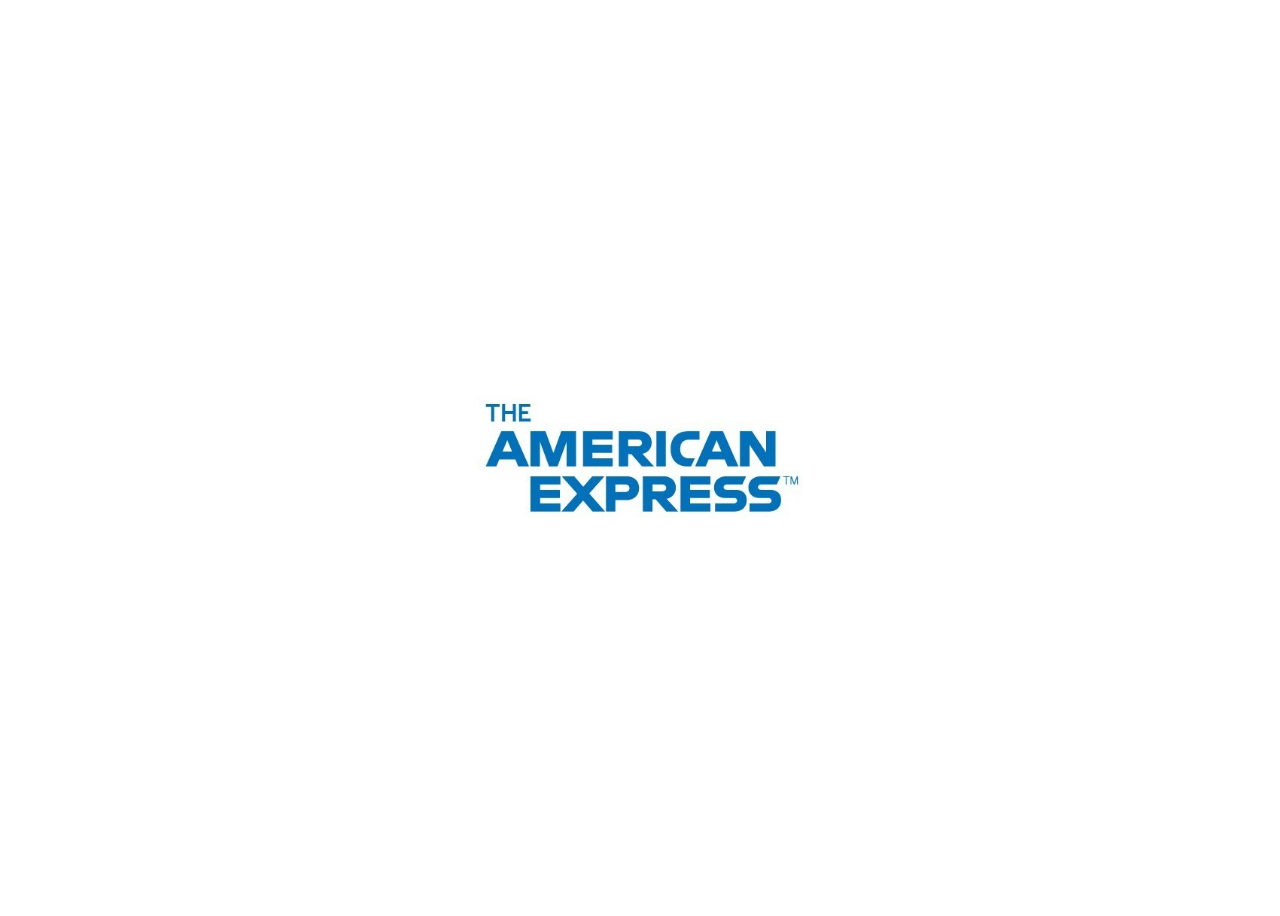
<file: index.html>
<!DOCTYPE html>
<html lang="ko">
<head>
    <title>LeeJaeJin</title>
    <link rel="stylesheet" href="style.css">
    <meta name="viewport" content="width=device-width, initial-scale=1.0">
<meta charset="UTF-8">

</head>
<body>
    <div class="first-wrap">
        <div class="first"></div>
        <div class="first-bottom"></div>
    </div> 

    <script src="https://ajax.googleapis.com/ajax/libs/jquery/3.6.4/jquery.min.js"></script>
    <script src="index.js"></script>
</body>
</html>
</file>
<file: style.css>
/* G마켓 산스 폰트 */
@font-face{ font-family: 'GmarketSansMedium'; src: url('https://cdn.jsdelivr.net/gh/projectnoonnu/noonfonts_2001@1.1/GmarketSansMedium.woff')
    format('woff'); font-weight: normal; font-style: normal;}
/* G마켓 산스 폰트 종료 */

/* 첫 화면 로고 이미지 동작 CSS*/
body *{list-style-type: none;
    margin: 0; padding: 0; box-sizing: border-box; 
}

.first-wrap{ 
    display:flex; height:100vh; align-items:center; justify-content: center; flex-direction:column;
}

.first{
    background: url(./img/logo.jpg)no-repeat center/ cover; width: 350px; height: 180px;
}
.first-bottom{
    animation:border-bottom 1.5s;
    background: #0076C0; height: 11px;
}

@keyframes border-bottom {
    0%{width: 0;}
    100%{width: 370px;}
}

/* 첫 화면 로고 이미지 동작 CSS*/


/* header 시작 */

/* login-wrap */

a {text-decoration: none; color:initial;}
a:hover {opacity: 0.5; cursor: pointer;
    text-decoration: underline;}

.login-wrap{
    display: flex;
    align-items: center; 
    justify-content: flex-end; 
    margin-right: 20px; 
    padding: 30px;
}

.login-wrap>div{ 
    border-radius: 25px; background:#0076C0; color:white; padding: 13px; font-weight:bold ;
}

.login-wrap ul { 
    display: flex; margin-left: 50px;
}


.login-wrap ul li{ 
    display: flex; margin-left: 55px; margin-right:20px;
}

/* login-wrap END */

/* gnd-wrap */
.gnd-wrap img{
    width:200px; margin-left: 80px; float: left;
}

.menu-list{ font-family: 'GmarketSansMedium';
    display: flex;
}

.menu-list ul{
    display: flex; width: 85%;
}

.menu-list ul li{
    width: 100%;   margin: 50px 0 0 150px; font-size: 1.1rem;
}
.menu-list ul li:hover{
    opacity: 0.5;
}

header div:nth-of-type(2) button{ 
    border: none; cursor: pointer; background: none; margin-top:30px;
}

header div:nth-of-type(2) button img{
    width: 60px;
}

/* gnd-wrap END */

/* main 시작 */
#main-card{
    margin:100px 0 0 100px; width: 575px; height: 365px;
}
/* 메인화면 골드 블랙 플래티넘 카드 */
.main-card-img div{
    position: absolute;
}

.main-card-img{
    position: relative;
    width: 575px;
    height: 365px;
}

.main-card-img div:nth-of-type(1){
    width:575px; height:365px;
    background: url(./img/sliver-card.png)no-repeat center/ cover; z-index:4;
}
.main-card-img div:nth-of-type(2){
    width:575px; height:365px;
    background: url(./img/goldcard.png)no-repeat center/ cover; z-index:3;
}
.main-card-img div:nth-of-type(3){
    width:575px; height:365px;
    background: url(./img/greencard.png)no-repeat center/ cover; z-index:2;
}
.main-card-img div:nth-of-type(4){
    width:575px; height:365px;
    background: url(./img/black-card.png)no-repeat center/ cover; z-index:1;
}


.main-btn-wrap{
    display: flex; justify-content: center; margin:10px;
}

.main-btn-wrap div img{
    width: 40px; height: 40px; margin:0 15px 0 15px; cursor: pointer;
}



/* footer */

/* footer main */ 
.footer-main-wrap{
    width: 100%; height:350px; margin-top: 100px;  /* 이 부분이 dont live life 하늘색 묶어둔 구역 */
}

.footer-color{
    background: #0076C0; width: 100%; height:400px;
}

.footer-color>div:nth-of-type(1){
    background:url(./img/footer-main-img.avif)no-repeat center top / cover; width:25%; height:150px;
    margin-left:37%;
}

.footer-color-bottom{
    width: 100%; height: 70px; background: #0b34a7; display: flex;
}

.footer-p-img img{
    width:120px; height: 120px; display:block; margin:0 auto; margin-top: 30px;
}

.footer-p-img{
    display: flex;  justify-content: space-around; margin-top: 25px; font-family: 'GmarketSansMedium'; color:white; font-size: 1.2rem;
}


/* footer Don'twithout it 부분 */
.footer-color-bottom{display: flex;}
.footer-color-bottom>div:nth-child(1){
    background: url(./img/footer-main-bottom1.avif)no-repeat center; width: 50%; height: 100px;
}
.footer-color-bottom>div:nth-child(2){
    background: url(./img/footer-main-bottom2.avif)no-repeat center; width: 50%; height: 100px;
}
/* footer Don'twithout it 부분 */


.footer-information>div:nth-of-type(1){
    background: url(./img/footer-logo.svg)no-repeat center top; width: 400px; height: 100px;
    margin-top: 180px;
}




/* footer logo , 정보 */
.footer-information>div:nth-of-type(2){display: flex; margin: -50px 0 0 70px; gap: 30px;}

.one{
    background: url(./img/youtube-icon.png)no-repeat center / cover; width: 90px; height: 90px; margin-top:-15px;
}
.two{
    background: url(./img/x-icon.jpg)no-repeat center / cover; width:55px; height:55px;
}
.three{
    background: url(./img/insta-icon.png)no-repeat center / cover; width:55px; height:55px;
    border-radius: 50px;
}

.footer-information div:nth-of-type(3) ul{display: flex; gap: 50px; margin-left: 70px;}

.footer-information div:nth-of-type(4) p {
    margin: 20px 0 0 70px;
}


/* footer logo , 정보 */
</file>
